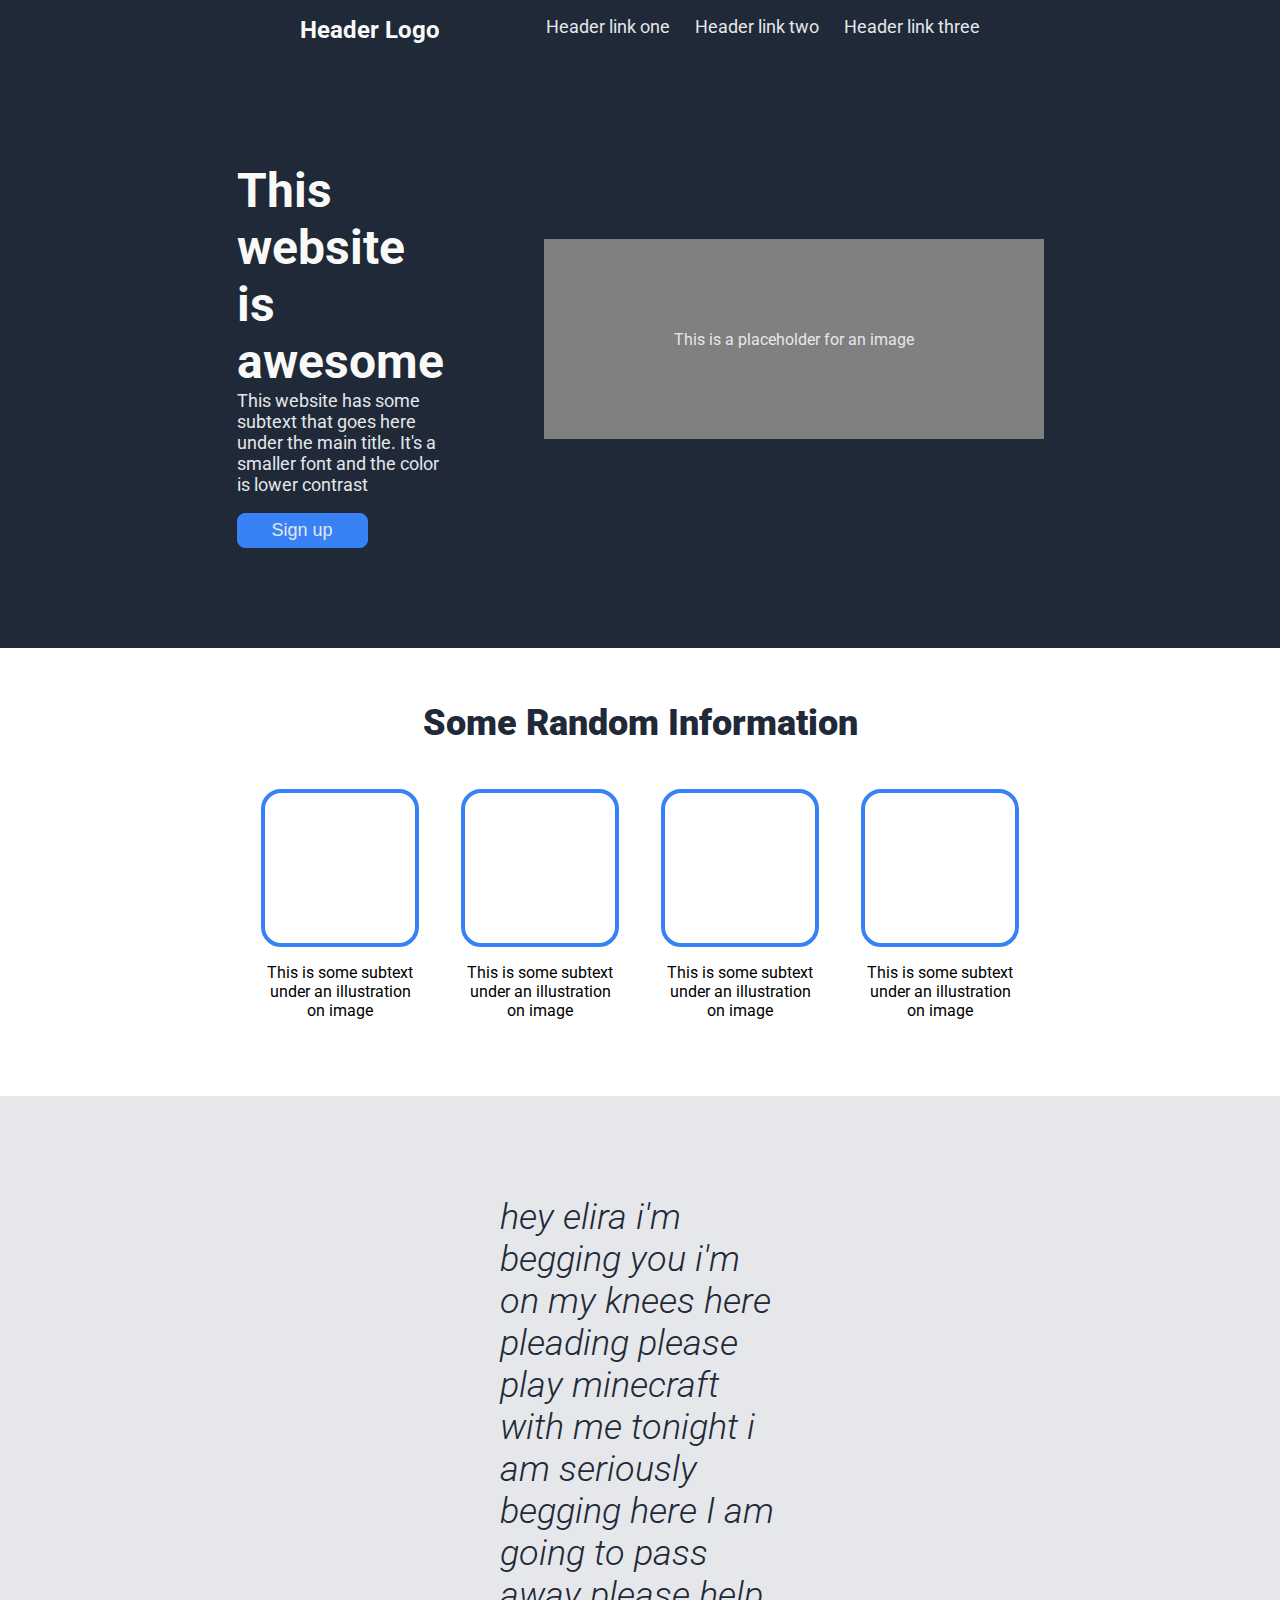
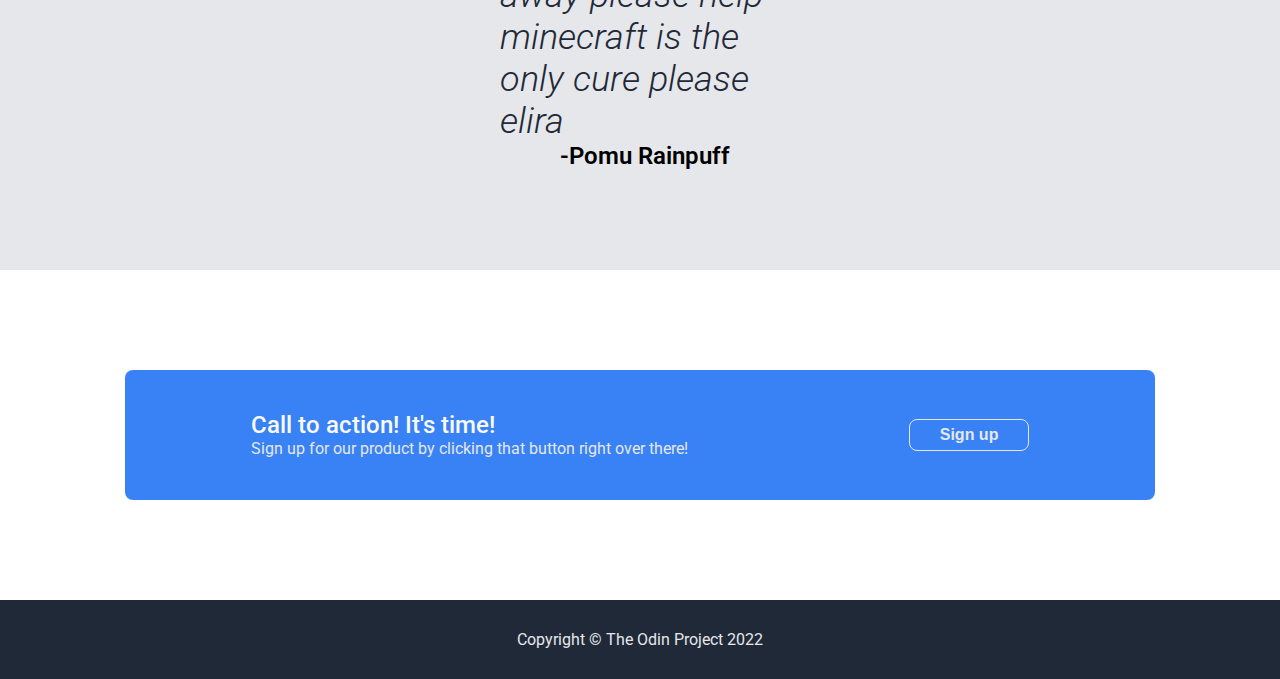
<file: index.html>
<!DOCTYPE html>
<html lang="en">
    <head>
        <meta charset="utf-8">
        <title>My Landing Page</title>
        <link rel="stylesheet" href="./styles/styles.css">
    </head>
    <body>
        <div class="top">
            <div class="header">
                <h1>Header Logo</h1>
                <ul class="header-links">
                    <li><a href="#">Header link one</a></li>
                    <li><a href="#">Header link two</a></li>
                    <li><a href="#">Header link three</a></li>
                </ul>
            </div>
            <div class="hero">
                <div class="hero-text">
                    <h1 class="hero-main-text">This website is awesome</h1>
                    <p class="hero-sec-text">This website has some subtext that goes here under the main title. It's a smaller font and the color is lower contrast</p>
                    <button>Sign up</button>
                </div>
                <div class="hero-pic">
                    <div class="image-placeholder">This is a placeholder for an image</div>
                </div>
            </div>
        </div>
        <div class="gallery">
            <h1>Some Random Information</h1>
            <div class="cards">
                <div class="card">
                    <div class="gallery-placeholder"></div>
                    <p>This is some subtext under an illustration on image</p>
                </div>
                <div class="card">
                    <div class="gallery-placeholder"></div>
                    <p>This is some subtext under an illustration on image</p>
                </div>
                <div class="card">
                    <div class="gallery-placeholder"></div>
                    <p>This is some subtext under an illustration on image</p>
                </div>
                <div class="card">
                    <div class="gallery-placeholder"></div>
                    <p>This is some subtext under an illustration on image</p>
                </div>
            </div>
        </div>
        <div class="quote">
            <div class="quote-text">hey elira i'm begging you i'm on my knees here pleading please play minecraft with me tonight i am seriously begging here I am going to pass away please help minecraft is the only cure please elira</div>
            <div class="quote-signature">-Pomu Rainpuff</div>
        </div>
        <div class="signup">
            <div class="signup-box">
                <div class="signup-box-text">
                    <div class="signup-title">Call to action! It's time!</div>
                    <div class="signup-text">Sign up for our product by clicking that button right over there!</div>
                </div>
                <button>Sign up</button>
            </div>
        </div>
        <div class="footer">
            <div class="footer-text">Copyright &copy; The Odin Project 2022</div>
        </div>
    </body>
</html>
</file>
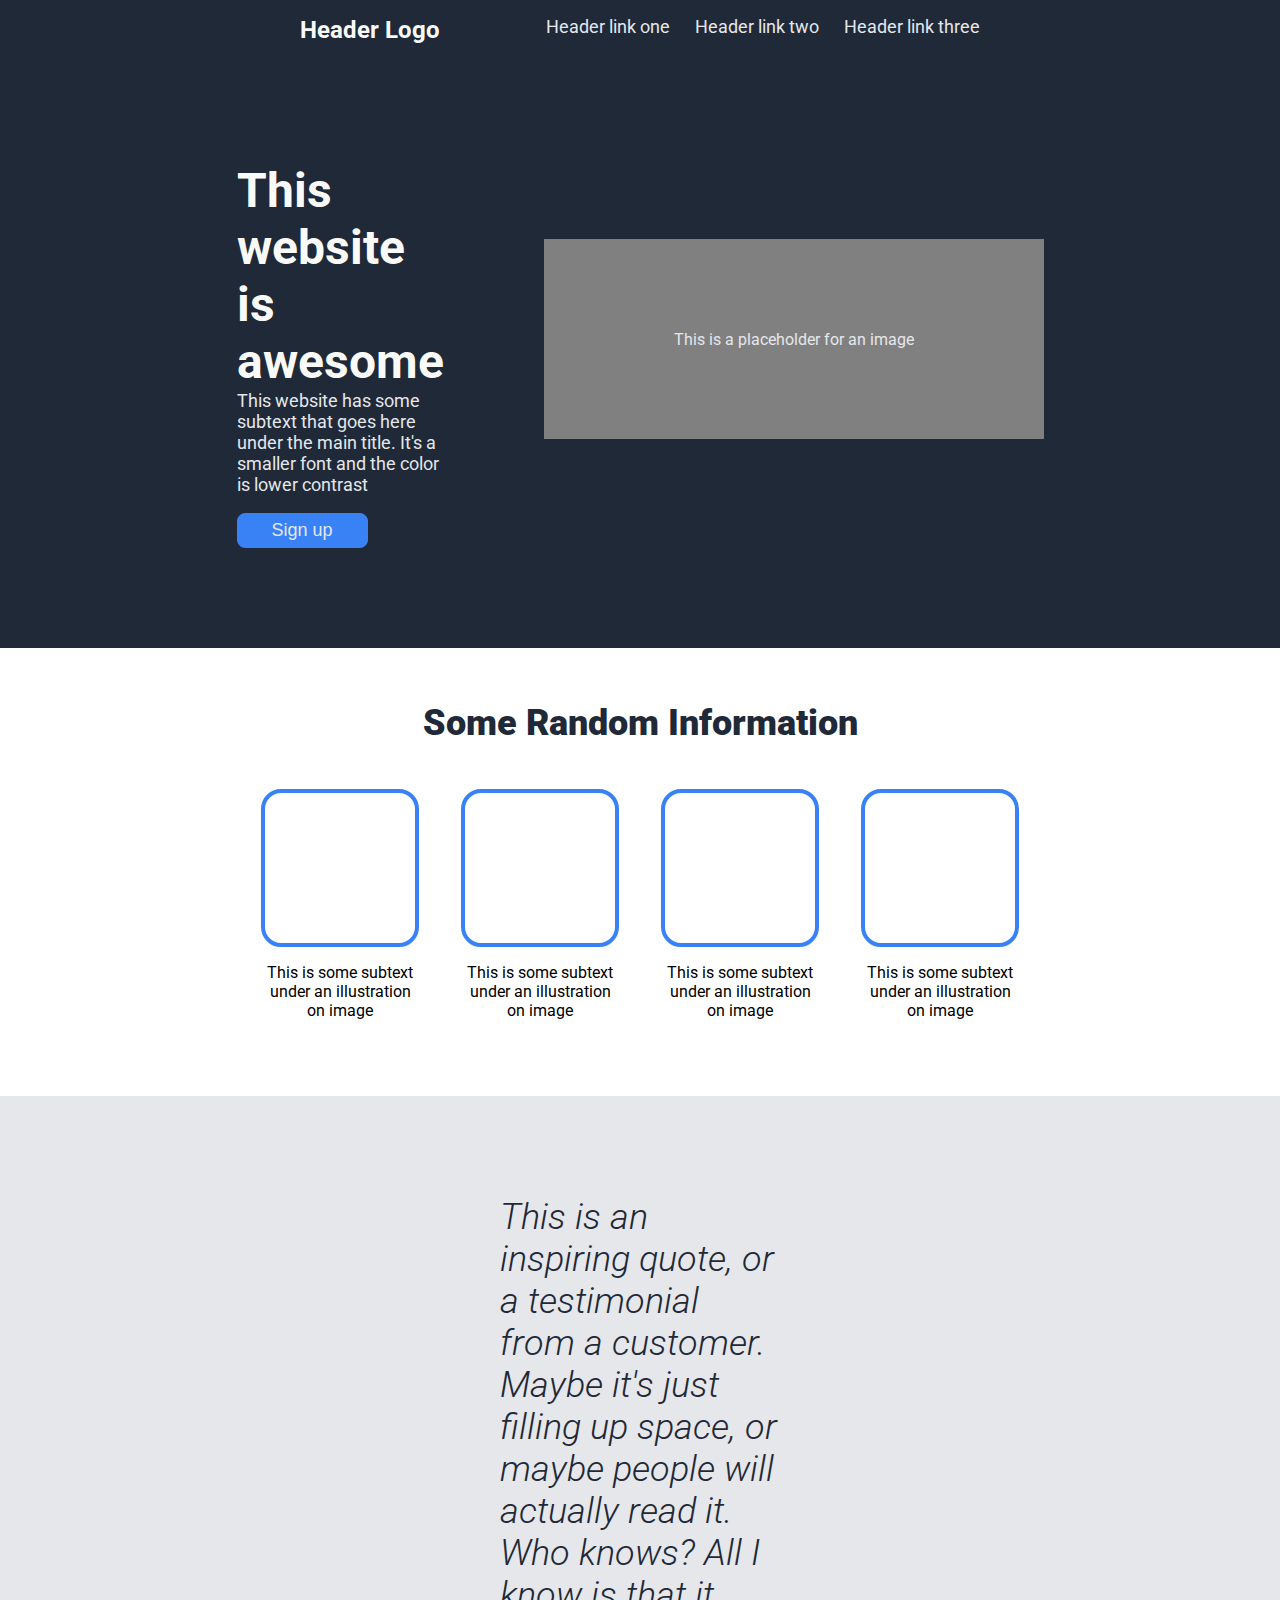
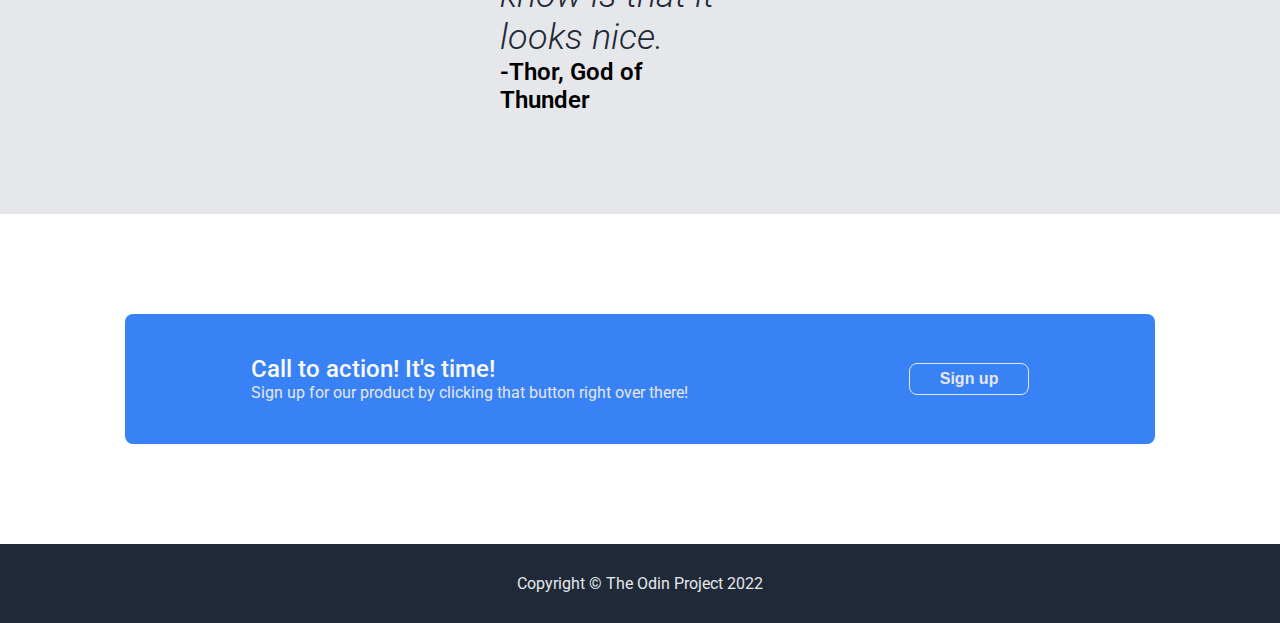
<file: landing-page.html>
<!DOCTYPE html>
<html lang="en">
    <head>
        <meta charset="utf-8">
        <title>My Landing Page</title>
        <link rel="stylesheet" href="./styles/styles.css">
    </head>
    <body>
        <div class="top">
            <div class="header">
                <h1>Header Logo</h1>
                <ul class="header-links">
                    <li><a href="#">Header link one</a></li>
                    <li><a href="#">Header link two</a></li>
                    <li><a href="#">Header link three</a></li>
                </ul>
            </div>
            <div class="hero">
                <div class="hero-text">
                    <h1 class="hero-main-text">This website is awesome</h1>
                    <p class="hero-sec-text">This website has some subtext that goes here under the main title. It's a smaller font and the color is lower contrast</p>
                    <button>Sign up</button>
                </div>
                <div class="hero-pic">
                    <div class="image-placeholder">This is a placeholder for an image</div>
                </div>
            </div>
        </div>
        <div class="gallery">
            <h1>Some Random Information</h1>
            <div class="cards">
                <div class="card">
                    <div class="gallery-placeholder"></div>
                    <p>This is some subtext under an illustration on image</p>
                </div>
                <div class="card">
                    <div class="gallery-placeholder"></div>
                    <p>This is some subtext under an illustration on image</p>
                </div>
                <div class="card">
                    <div class="gallery-placeholder"></div>
                    <p>This is some subtext under an illustration on image</p>
                </div>
                <div class="card">
                    <div class="gallery-placeholder"></div>
                    <p>This is some subtext under an illustration on image</p>
                </div>
            </div>
        </div>
        <div class="quote">
            <div class="quote-text">This is an inspiring quote, or a testimonial from a customer. Maybe it's just filling up space, or maybe people will actually read it. Who knows? All I know is that it looks nice.</div>
            <div class="quote-signature">-Thor, God of Thunder</div>
        </div>
        <div class="signup">
            <div class="signup-box">
                <div class="signup-box-text">
                    <div class="signup-title">Call to action! It's time!</div>
                    <div class="signup-text">Sign up for our product by clicking that button right over there!</div>
                </div>
                <button>Sign up</button>
            </div>
        </div>
        <div class="footer">
            <div class="footer-text">Copyright &copy; The Odin Project 2022</div>
        </div>
    </body>
</html>
</file>
<file: styles/styles.css>
/*Stylesheet for landing page */
@import url('https://fonts.googleapis.com/css2?family=Roboto:ital,wght@0,300;0,400;0,500;0,700;1,300&display=swap');

body {
    display: flex;
    min-height: 100vh;
    margin: 0;
    flex-direction: column;
    font-family: "Roboto", sans-serif;
    font-weight: 400;
    justify-content: space-between;
}

.top, 
.footer {
   background-color: #1F2937; 
   flex: 1;
}

.top {
    padding: 0 300px 100px 300px;
}

.header {
    display: flex;
    justify-content: space-between;
}

.header h1 {
    color: #F9FAF8;
    font-size: 24px;
}

.header-links {
    display: flex;
    list-style-type: none;
    gap: 25px;
}

a {
    text-decoration: none;
    font-size: 18px;
    color: #E5E7EB;
}

.hero {
    display: flex;
    align-items: center;
    justify-content: center;
    padding-top: 70px;
}

.hero-text {
    flex: 1;
    flex-wrap: wrap;
    max-width: 500px;
    margin-right: 100px;
}

.hero-main-text {
    font-size: 48px;
    font-weight: 700;
    color: #F9FAF8;
    margin-bottom: 0;
}

.hero-sec-text {
    font-size: 18px;
    color: #E5E7EB;
    margin-top: 0;
}

.hero-pic {
    justify-content: center;
}

.image-placeholder {
    background-color: gray;
    color: #E5E7EB;
    display: flex;
    width: 500px;
    height: 200px;
    justify-content: center;
    align-items: center;
}

.hero button {
    font-size: 18px;
    padding: 6px 34px;
    border-radius: 8px;
    color: #E5E7EB;
    background-color: #3882F6;
    border: 1px solid #3882F6;
    flex-shrink: 0;
}

.gallery {
    flex: 1;
    flex-direction: column;
    justify-content: center;
    align-content: center;
    margin: 10px 50px;
    padding-bottom: 50px;
}

.gallery h1 {
    text-align: center;
    font-size: 36px;
    font-weight: 900;
    color: #1F2937;
    padding: 20px;
}

.cards {
    display: flex;
    justify-content: center;
    align-content: center;
    gap: 50px;
    flex-wrap: wrap;
}

.card {
    display: flex;
    flex-direction: column;
    max-width: 150px;
    justify-content: center;
    align-items: center;
}

.card div{
    width: 150px;
    height: 150px;
    border: 4px solid #3882F6;
    border-radius: 20px;
}

.card p {
    text-align: center;
}

.quote {
    display: flex;
    flex-direction: column;
    align-items: center;
    justify-content: center;
    background-color: #E5E7EB;
    padding: 100px 500px;
}

.quote-text {
    font-size: 36px;
    font-weight: 300;
    font-style: italic;
    color: #1F2937;
}

.quote-signature {
    font-size: 24px;
    font-weight: 600;
    align-self: flex-end;
    padding-right: 50px;
}

.signup {
    display: flex;
    justify-content: center;
    align-items: center;
    padding: 100px;
}

.signup-box {
    display: flex;
    background-color: #3882F6;
    width: 1000px;
    height: 100px;
    align-items: center;
    justify-content: space-around;
    border-radius: 8px;
    padding: 15px;
}

.signup-title {
    font-size: 24px;
    color: #F9FAF8;
    font-weight: 500;
}

.signup-text {
    font-size: 16px;
    color: #E5E7EB;
}

.signup button {
    border: 1px solid #E5E7EB;
    background-color: #3882F6;
    color: #E5E7EB;
    font-size: 16px;
    padding: 6px 30px;
    border-radius: 8px;
    font-weight: bold;
    flex-shrink: 0;
}

.footer {
    color: #E5E7EB;
    padding: 30px;
    text-align: center;
}
</file>
